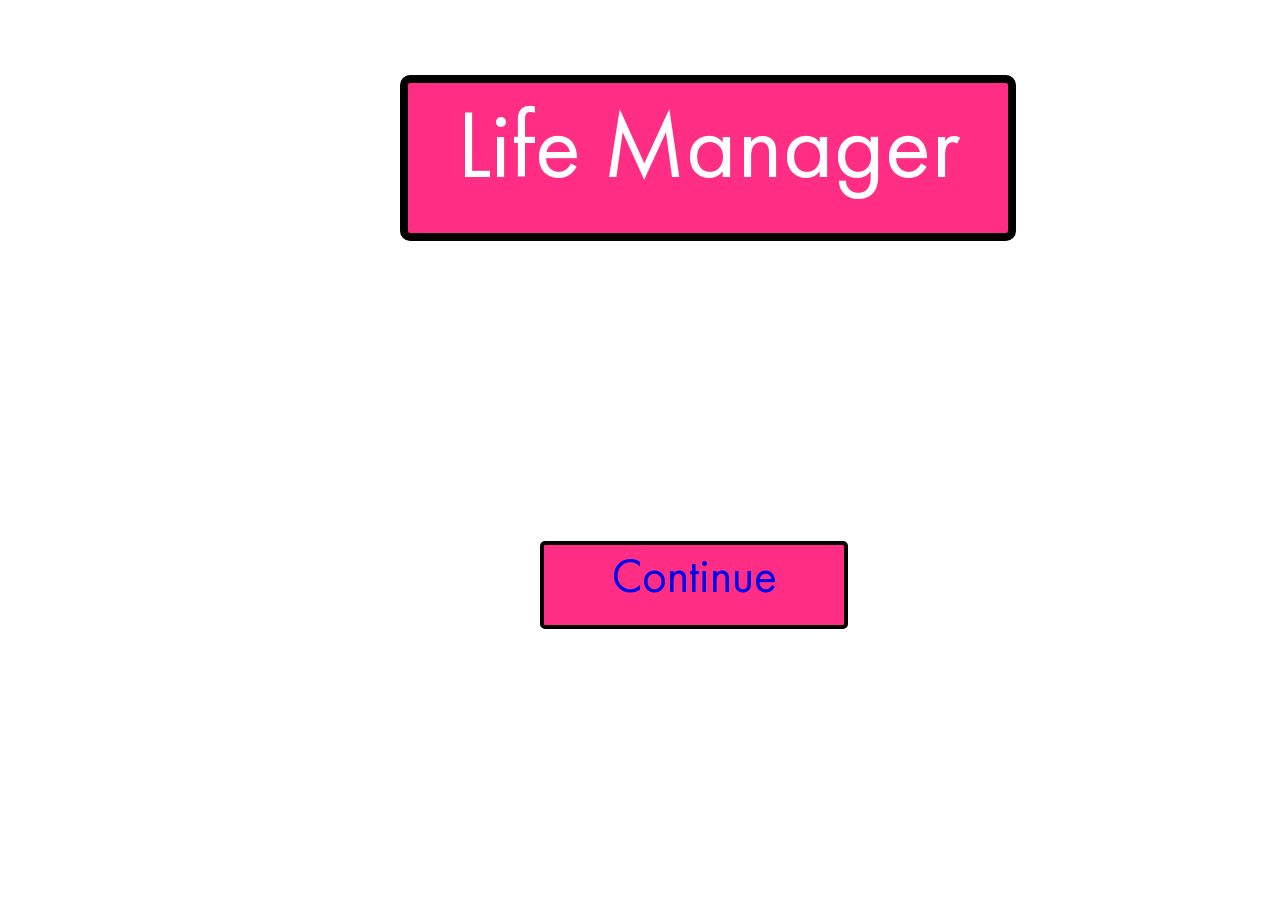
<file: index.html>
<!DOCTYPE html>
<html lang = "eng">
<head>
    <meta charset = "UTF-8">
    <title> My project</title>
    <link rel = "stylesheet" href = "style.css">
</head>
<body>
    <div id = "image" class="Conwaya"></div>
    <div id = 1; class = "Title"> Life Manager </div>
    <div id = 2; class = "Button"> <a href = "Page1b.html"> Continue </a> </div>
    <script>"pagejs.js"</script>
</body>
</html>
</file>
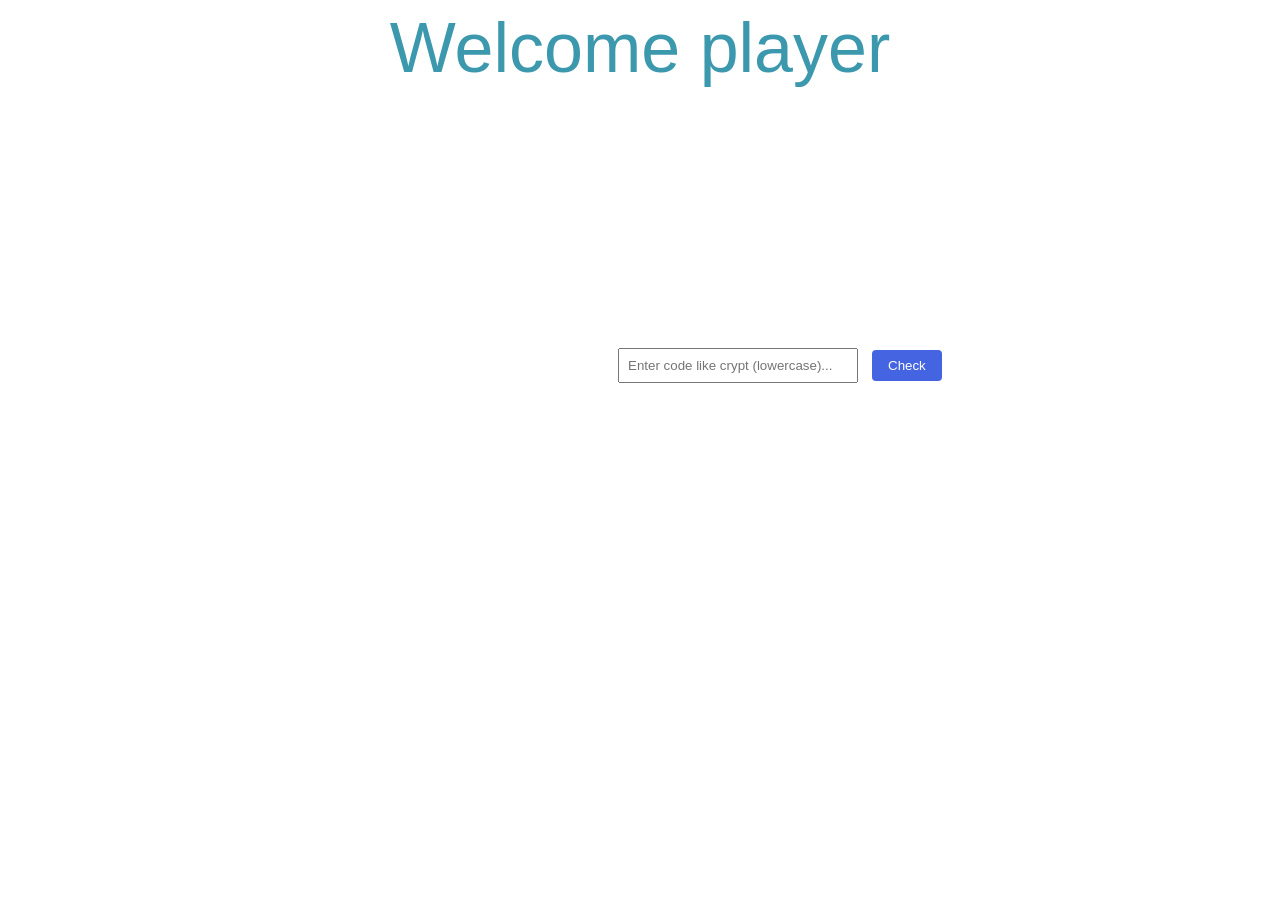
<file: devcon.html>
<!DOCTYPE html>
<html lang="en">
<head>
<title>DevConsole</title>
<meta charset="UTF-8">
    <link rel="stylesheet" href="style4.css">
</head>
<body>
<div class="textwow">Welcome player</div>
<div id="secretFeature" class = "CCcenter">
    <input type="text" id="secretInput" placeholder="Enter code like crypt (lowercase)...">
    <button id="checkButton">Check</button>
    <video id="secretVideo" style="display: none;"></video>
</div>
<script src="dev.js"></script>
</body>
</html>
</file>
<file: style.css>
body, html 
{
  height: 94%;
  margin: 0;
}

/*---------General boxes to be used----------------------------------------------------------------------------------------------*/

@font-face {
  font-family: 'Futura PT';
  src: url('fonts/FuturaPT-Book.woff2') format('woff2');
  font-weight: 400; /* Normal */
  font-style: normal;
}

@font-face {
  font-family: 'Futura PT';
  src: url('fonts/FuturaPT-Medium.woff2') format('woff2');
  font-weight: 500; /* Medium */
  font-style: normal;
}

@font-face {
  font-family: 'Futura PT';
  src: url('fonts/FuturaPT-Bold.woff2') format('woff2');
  font-weight: 700; /* Bold */
  font-style: normal;
}

.Font 
{
  color: #443ba8;
  text-align: left;
  font-size: 70px;
  font-family: "Futura PT", sans-serif;
  display: flex;
  flex-direction: column;
  align-items: flex-start; 
  margin: 0;
  padding: 0; 
}

.FontC 
{
  color: #443ba8;
  font-size: 60px;
  font-family: "Futura PT", sans-serif;
  display: flex;
  flex-direction: column;
  align-items: flex-start; 
  margin: 0;
  padding: 0; 
}

.Conwaya 
{
  position: fixed;
  top: 0;
  left: 0;
  width: 100%;
  height: 100%;
  background-image: url("https://miro.medium.com/v2/1*lI0IaLqlpXjh96Z-_RX9Dw.gif");
  background-position: center;
  background-repeat: no-repeat;
  background-size: cover;
  filter: blur(8px);
  z-index: -1;
}
  
.Conwayb 
{
  position: fixed;
  top: 0;
  left: 0;
  width: 100%;
  height: 100%;
  background-image: url("https://miro.medium.com/v2/1*lI0IaLqlpXjh96Z-_RX9Dw.gif");
  background-position: center;
  background-repeat: no-repeat;
  background-size: cover;
  z-index: -1;
}

.BigBox 
{
  color: #ffffff;
  font-size: 60px;
  text-align: center;
  font-family: "Futura PT", sans-serif;
  background-color: #ff2d84;
  height: 700px;
  width: 700px;
  border-radius: 10px;
  border: 8px solid #000000;
  margin-left: 380px;
  margin-top: 20px;
  position: absolute;
}
  
.SmallBox 
{
  color: #ffffff;
  font-family: "Futura PT", sans-serif;
  height: 75px;
  width: 100%;
  border-top: 8px solid #000000;
  background-color: #4564E1;
  position: absolute;
  bottom: 0px;
}

.BorderBox
{
width: 100%;
border-bottom: 8px solid #000000;
margin-top: 5px;
}

.BigBoxC 
{
  color: #ffffff;
  font-size: 70px;
  text-align: center;
  font-family: "Futura PT", sans-serif;
  background-color: #ff2d84;
  height: 1200px;
  width: 1000px;
  border-radius: 10px;
  border: 8px solid #000000;
  margin-left: 270px;
  margin-top: 20px;
  position: absolute;
}
  
.SmallBoxC
{
  color: #ffffff;
  font-family: "Futura PT", sans-serif;
  font-size: 60px;
  height: 75px;
  width: 100%;
  border-top: 8px solid #000000;
  background-color: #4564E1;
  position: absolute;
  bottom: 0px;
}

/*---------General boxes to be used----------------------------------------------------------------------------------------------*/
/*---------Page1 and its variants------------------------------------------------------------------------------------------------*/


.Title 
{
  color: #ffffff;
  text-align: center;
  font-size: 96px;
  font-family: "Futura PT", sans-serif;
  background-color: #ff2d84;
  height: 150px;
  width: 600px;
  border-radius: 10px;
  border: 8px solid #000000;
  margin-left: 400px;
  margin-top: 75px;
}
  
a 
{
  text-decoration: none;
  display: inline-block;
}
  
.Button 
{
  text-decoration: none;
  display: inline-block;
  color: #ffffff;
  text-align: center;
  font-size: 48px;
  font-family: "Futura PT", sans-serif;
  background-color: #ff2d84;
  height: 80px;
  width: 300px;
  border-radius: 5px;
  border: 4px solid #000000;
  margin-left: 540px;
  margin-top: 300px;
}
  
.TempSolution
{
  display: inline-flex;
  align-items: center; 
  margin-bottom: 0; 
}

.List1a 
{
  margin-left: 323px; /* the perfect margin to fit under TO DO LIST */
  width: auto; 
  height: auto; 
  margin-top: 5px; /
}

.List1a:first-of-type  
{
  margin-left: 68px;
  margin-top: 0; 
  position: relative;
  top: 10px;
}

.List1a:nth-child(2) 
{ 
  margin-top: -15px; 
}

.List1a:nth-child(odd) 
{
  font-size: 35px;
  color: #443ba8;
}

.List1a:nth-child(odd)::before 
{
  content: "•";
  color:#443ba8;
}
.List1a:nth-child(odd)::before 
{
  content: "•";
  color:#443ba8;
}

.List1a:nth-child(4n-1)::before
{
  content: "•";
  color:#c98cfc;
}

.List1a:nth-child(even)
{
  margin-left: 359px; /* aligns with the start of the words before perfectly */
  font-size: 15px;
  color: #150a4e;
}

.List1b  
{
  color: #443ba8;
  font-size: 32px;
  margin-left: 20px;
  margin-top: 5px; 
}

.List1b:nth-child(odd)::before
{
  content: "•";
  color:#c98cfc;
}

.List1b:nth-child(even)::before
{
  content: "•";
  color:#443ba8;
}

.ResetButtons 
{
  bottom: 500px;
  left: 390px;
  position: absolute;
  z-index: 1;
}

.ResetButtons button 
{
  background-color: #4564E1;
  color: white;
  border: none;
  padding: 10px 20px;
  cursor: pointer;
  border-radius: 5px;
  font-size: 16px;
}

.ResetButtons button:hover 
{
  background-color: #2a4bbf;
}
.ResetButtonsC
{
  bottom: 450px;
  left: 390px;
  position: absolute;
  z-index: 1;
}

.ResetButtonsC button 
{
  background-color: #4564E1;
  color: white;
  border: none;
  padding: 10px 20px;
  cursor: pointer;
  border-radius: 5px;
  font-size: 12px;
}

.ResetButtonsC button:hover 
{
  background-color: #2a4bbf;
}
/*---------Page1 and its variants------------------------------------------------------------------------------------------------*/
/*---------Page2 and its variants------------------------------------------------------------------------------------------------*/


.CalendarBox 
{
  width: 100%;
}

.CalendarHeader 
{
  display: flex;
  justify-content: space-between;
  align-items: center;
}

.CalendarHeader button 
{
  background-color: #4564E1;
  height: 60px;
  color: white;
  border: none;
  padding: 5px 10px;
  cursor: pointer;
  border-radius: 5px;
}

.CalendarHeader button:hover 
{
  background-color: #2a4bbf;
}

.CalendarGrid 
{
  display: grid;
  grid-template-columns: repeat(7, 1fr);
  gap: 5px;
  padding: 10px;
}

.CalendarGrid div 
{
  padding: 10px;
  text-align: center;
  border: 3px solid #180000;
  cursor: pointer;
  background-color: #f9f9f9;
  min-height: 40px;
}

.CalendarGrid div:hover 
{
  background-color: #f0f0f0;
}

.EventPopup {
  display: none;
  position: fixed;
  top: 0;
  left: 0;
  width: 100%;
  height: 100%;
  background-color: rgba(0, 0, 0, 0.5);
  justify-content: center;
  align-items: center;
}

.EventPopupContent 
{
  background-color: white;
  padding: 20px;
  border-radius: 10px;
  width: 500px;
  text-align: left;
}

.EventPopupContent h3 
{
  margin-bottom: 10px;
}

.EventPopupContent input 
{
  width: 96%;
  padding: 10px;
  margin-bottom: 10px;
  border: 1px solid #ccc;
  border-radius: 5px;
}

.EventPopupContent button 
{
  background-color: #4564E1;
  color: white;
  border: none;
  padding: 10px 20px;
  cursor: pointer;
  border-radius: 5px;
  margin: 5px;
}

.EventPopupContent button:hover 
{
  background-color: #2a4bbf;
}

.EventList 
{
  width: 12px; /* for some reason aligns it to the left*/
  margin-top: 10px;
}

.EventList div 
{
  display: flex;
  align-items: left;
  gap: 10px;
  margin-bottom: 10px;
  justify-content: flex-start;
}

.EventList input[type="checkbox"] 
{
  cursor: pointer;
}

.EventList label 
{
  color: #443ba8;
  font-size: 16px;
}
.ProgressBar 
{
  width: 80px;
  height: 80px;
  bottom: 610px;
  right: 280px;
  border-radius: 50%;
  background: conic-gradient(#4564E1 0deg, #eee 0deg 360deg);
  position: absolute;
}

.ProgressText 
{
  position: absolute;
  bottom: 630px;
  right: 280px;
  transform: translate(-50%, -50%);
  font-size: 12px;
  font-weight: bold;
  color: #000106;
}

.ProgressBarC 
{
  width: 80px;
  height: 80px;
  top: 15px;
  right: 130px;
  border-radius: 50%;
  background: conic-gradient(#4564E1 0deg, #eee 0deg 360deg);
  position: absolute;
}

.ProgressTextC 
{
  position: absolute;
  top: 53px;
  right: 130px;
  transform: translate(-50%, -50%);
  font-size: 12px;
  font-weight: bold;
  color: #000106;
}
/*---------Page2 and its variants------------------------------------------------------------------------------------------------*/
/* page 3 will be on a different*/
</file>
<file: style4.css>
.textwow
{
    color: #3c98ac;
    text-align: center;
    font-size: 70px;
    font-family: "Futura PT", sans-serif;
}
.CCcenter
{
    margin-top:250px;
    margin-left:600px;
}

#secretVideo 
{
    position: fixed;
    top: 0;
    left: 0;
    width: 100%;
    height: 100%;
    object-fit: contain;
    background: black;
    z-index: 1;
}
#secretFeature 
{
    margin-bottom: 20px;
    padding: 10px;
    border-radius: 8px;
}
#secretInput 
{
    width: 220px;
    padding: 8px;
    margin-right: 10px;
}
#checkButton 
{
    padding: 8px 16px;
    background: #4564E1;
    color: white;
    border: none;
    border-radius: 4px;
    cursor: pointer;
}
</file>
